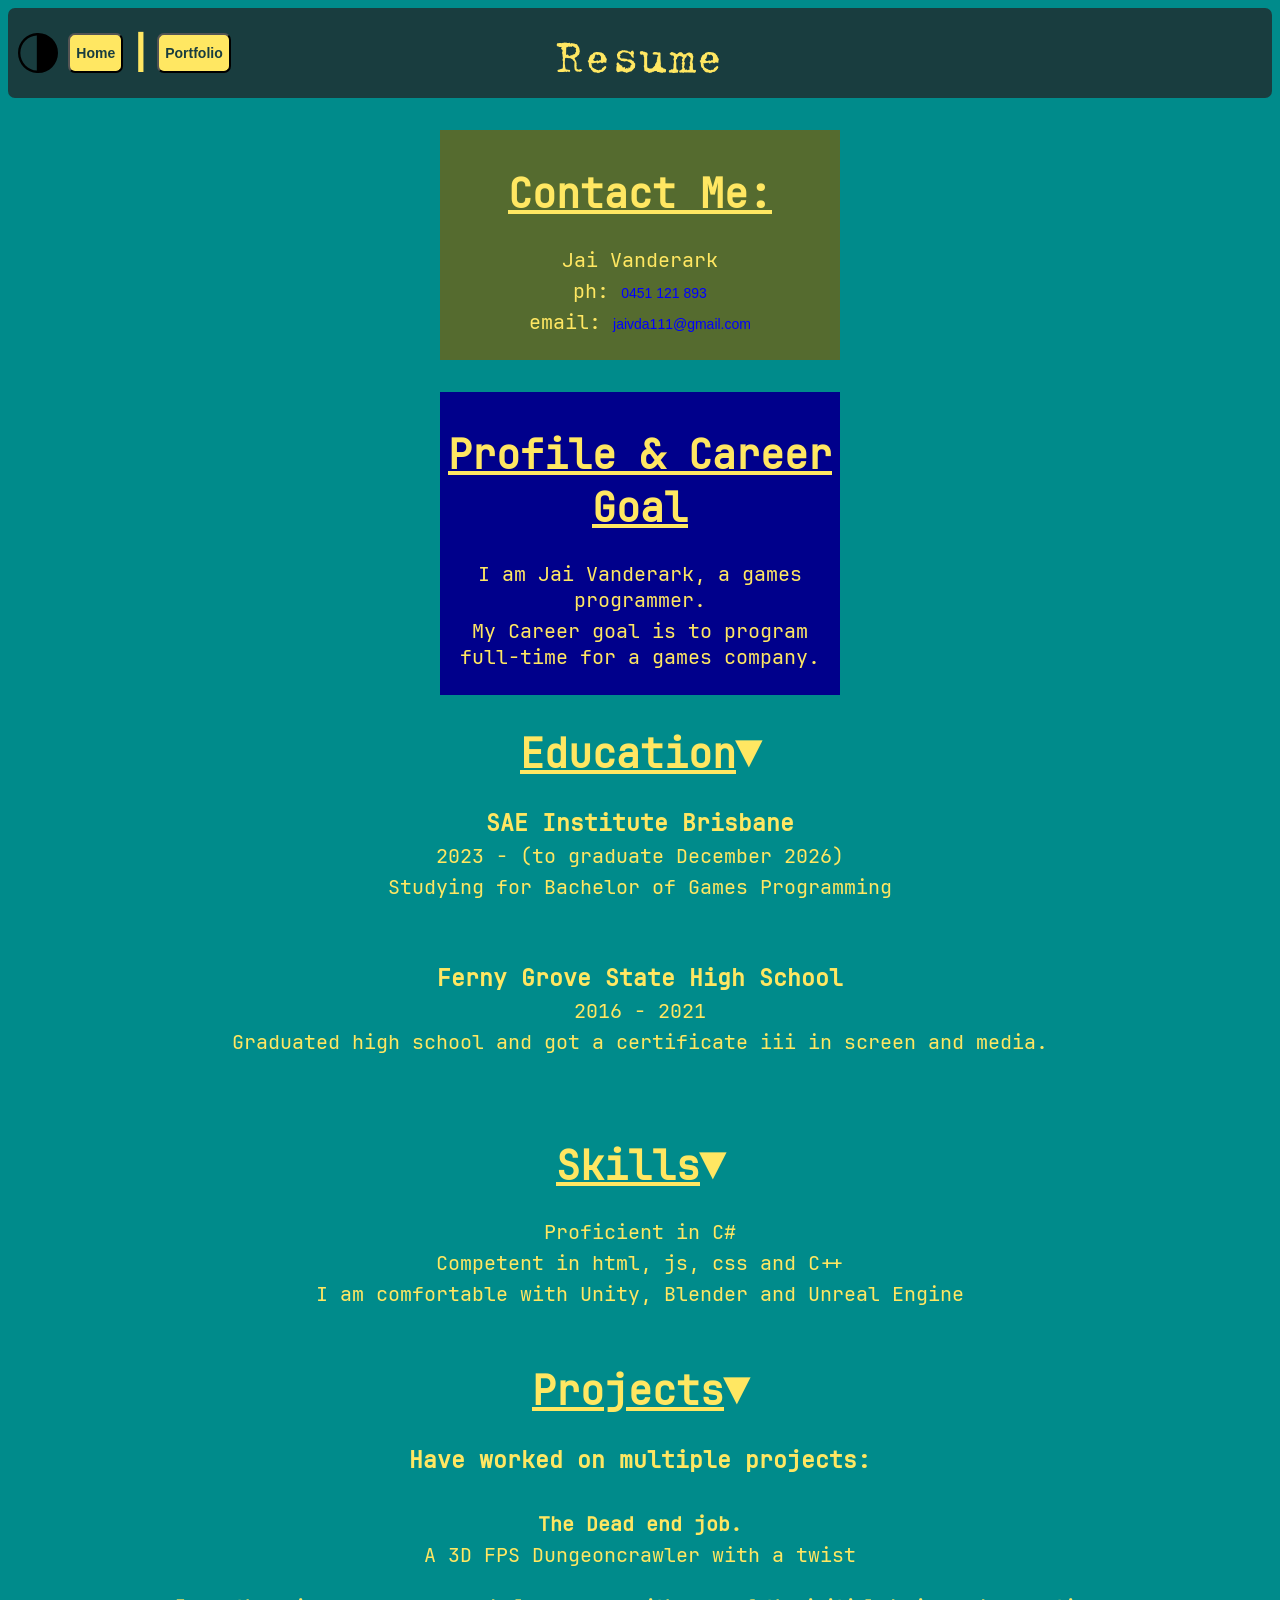
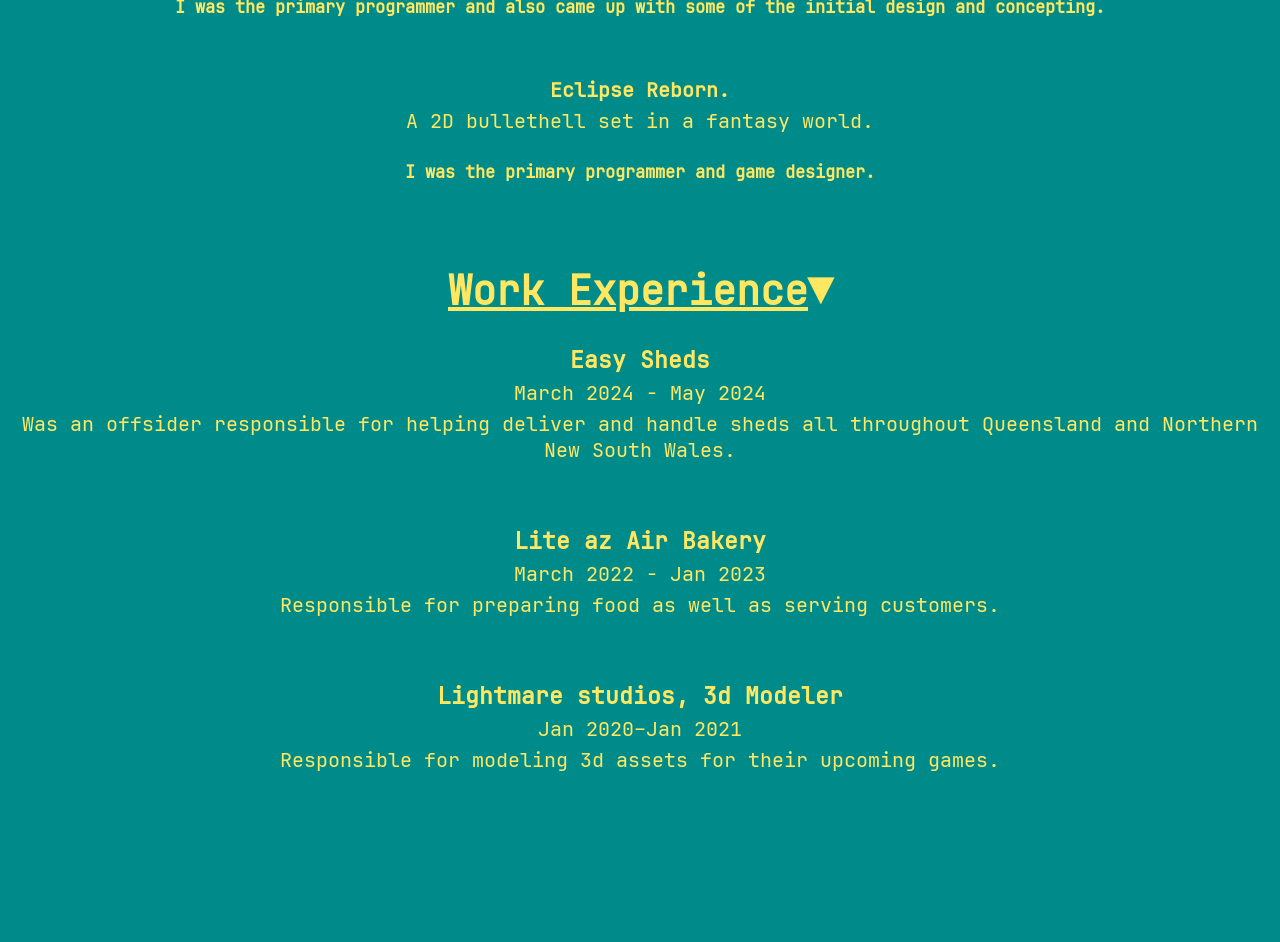
<file: Resume.html>
<!DOCTYPE html>
<html lang="en">
<head>
    <meta charset="UTF-8">
    <title>Resume</title>
    <link rel="stylesheet" href="styles.css">
    <link rel="icon" type="image/png" href="./graphics/ICO.png?">
</head>
<body class="centerText gold">
<header class="topPanel">
    <img src="graphics/contrast-icon.svg" onclick="switchContrast(this)" class="ns rotbut" alt="contrast"></img>
    <button class="button" type="button" onclick="takeToPage('index')">Home</button>
    <h1>|</h1>
    <button class="button" type="button" onclick="takeToPage('Portfolio')">Portfolio</button>


    <h1 class="topText">Resume</h1>
</header>
<div class="contactBlock">
    <h1 style="text-decoration: underline" >Contact Me:</h1>
    <p>Jai Vanderark</p>
    <p>ph: <span onclick="callPhone('0426 131 125')" class="us link">0451 121 893</span></p>
    <p>email: <span onclick="openEmail('jaivda111@gmail.com')" class="us link">jaivda111@gmail.com</span></p>
</div>

<div style="background-color:darkblue" class="contactBlock">
    <h1 style="text-decoration: underline" >Profile & Career Goal</h1>
    <p>I am Jai Vanderark, a games programmer.</p>
    <p>My Career goal is to program full-time for a games company.</p>
</div>

<h1 class="ns" onclick="collapse(this, 'c1')"><span class="u">Education</span><span class="ar">▼</span></h1>
<div id="c1">
    <h3>SAE Institute Brisbane</h3>
    <p>2023 - (to graduate December 2026)</p>
    <p>Studying for Bachelor of Games Programming</p>
    <br>
    <br>
    <h3>Ferny Grove State High School</h3>
    <p>2016 - 2021</p>
    <p>Graduated high school and got a certificate iii in screen and media.</p>
    <br>
    <br>
</div>



<h1 class="ns" onclick="collapse(this, 'c3')"><span class="u">Skills</span><span class="ar">▼</span></h1>
<div id="c3">
    <p>Proficient in C#</p>
    <p>Competent in html, js, css and C++</p>
    <p>I am comfortable with Unity, Blender and Unreal Engine</p>
</div>
<br>
<h1 class="ns" onclick="collapse(this, 'c4')"><span class="u">Projects</span><span class="ar">▼</span></h1>
<div id="c4">
    <h3>Have worked on multiple projects:</h3>
    <br>
    <h4>The Dead end job.</h4>
    <p>A 3D FPS Dungeoncrawler with a twist</p>
    <h5>I was the primary programmer and also came up with some of the initial design and concepting.</h5>
    <br>
    <h4>Eclipse Reborn.</h4>
    <p>A 2D bullethell set in a fantasy world.</p>
    <h5>I was the primary programmer and game designer.</h5>
</div>
<br>
<h1 class="ns" onclick="collapse(this, 'c2')"><span class="u">Work Experience</span><span class="ar">▼</span></h1>
<div class="panel" id="c2">
    <h3>Easy Sheds</h3>
    <p>March 2024 - May 2024</p>
    <p>Was an offsider responsible for helping deliver and handle sheds all throughout Queensland and Northern New
        South Wales.</p>
    <br>
    <br>
    <h3>Lite az Air Bakery</h3>
    <p>March 2022 - Jan 2023</p>
    <p>Responsible for preparing food as well as serving customers.</p>
    <br>
    <br>
    <h3>Lightmare studios, 3d Modeler</h3>
    <p>Jan 2020–Jan 2021</p>
    <p>Responsible for modeling 3d assets for their upcoming games.</p>
    <br>
    <br>


</div>

<br>
<br>
<br>
<br>

</body>
<script src="script.js"></script>
</html>
</file>
<file: styles.css>
@import url('https://fonts.googleapis.com/css2?family=JetBrains+Mono:wght@400&display=swap');

:root {
    --backCol: #193d3f;
    --primCol: #ffe762;
}

@font-face {
    font-family: "LainTitle";
    src: url("./fonts/LainTitle.otf") format("opentype");
    font-weight: normal;
    font-style: normal;
}

@font-face {
    font-family: "LainText";
    src: url("./fonts/LainText.ttf") format("truetype");
    font-weight: normal;
    font-style: normal;
}

.centerText {
    text-align: center;
    user-select: none;
}

.center {
    display: flex;
    justify-content: center;
    align-items: center;
}

.gold {
    transition: color ease-in-out 0.5s;
    color: var(--primCol);
}

.topText {
    position: absolute;
    left: 50%;
    transform: translateX(-50%);
    font: normal 50px "LainTitle";
}

.topPanel {
    border-radius: 7px;

    margin-bottom: 20px;

    padding-top: 5px;
    padding-bottom: 5px;
    padding-left: 5px;
    padding-right: 5px;


    display: flex;
    align-items: center;
    justify-content: stretch;
    height: 80px;

    background-color: var(--backCol);
    color: var(--primCol);
    font-style: normal;


    transition: background-color ease-in-out 0.5s;
}

@font-face {
    font-family: 'JetBrains Mono Full';
    src: url('./fonts/JetBrainsMono-Regular.woff2') format('woff2');
    font-weight: normal;
    font-style: normal;
}

body {
    transition: background-color ease-in-out 0.5s;
    background-color: darkcyan;

    font-family: 'JetBrains Mono Full', "Noto Sans Runic";
    font-size: 20px;
    font-weight: normal;
}

.button {
    border-radius: 7px;
    color: var(--backCol);
    background-color: var(--primCol);
    font: bold 14px "Roboto", sans-serif;

    margin-left: 5px;
    margin-right: 5px;
    height: 50%;
    box-sizing: border-box;
}

.button:hover {
    color: white;
    background-color: darkgoldenrod;


    transition: background-color, color ease-in-out 0.5s;
}

/*p:hover{*/
/*    color: white;*/
/*    transition: color ease-in-out 0.5s;*/
/*}*/

.bottomPanel {
    border-radius: 7px;

    margin-bottom: 20px;

    padding: 5px;


    display: flex;
    align-items: center;
    justify-content: center;
    height: 30px;

    background-color: var(--backCol);
    color: var(--primCol);
    font-style: normal;

    transition: color, background-color ease-in-out 0.5s;
}

.u {
    text-decoration: underline;
}

.bigText {
    font-size: 50px;
}

.ns {
    user-select: none;
}

.us {
    user-select: all;
}

.panel {
    text-spacing: none;
}

h3,
h4,
p {
    margin: 5px;
    user-select: none;

    transition: color ease-in-out 0.5s;
}

.link {
    font: 14px "sans-serif", sans-serif;
    display: inline-block;
    transition: transform 0.1s ease-in-out;

    color: blue;
}

.link:hover {
    font: bold 14px "sans-serif", sans-serif;
    cursor: pointer;
    transform: scale(1.1);
}

.rotbut {
    height: 40px;
    transition: 0.5s ease-in-out;
}

.rotbut.rotate {
    transform: rotate(180deg);
}


body.alt-mode {
    color: black;
    background-color: white;
}

body.alt-mode p:hover {
    color: #262626;
}

body.alt-mode p,
body.alt-mode h1 {
    color: black;
}

body.alt-mode header,
body.alt-mode footer {
    background-color: lightgray;
}

body.alt-mode button {
    background-color: darkgrey;
    color: black;
}

.stickBot {
    position: fixed;
    bottom: 0;
    left: 0;
    width: 100%;
}

img {
    margin: 5px;
}

.glow {
    transition: box-shadow 0.2s ease-in-out;
}

.glow:hover {
    box-shadow: 0px 5px 25px yellow;
    box-shadow-blur: 5px;
}


.overlay {
    position: absolute;
    inset: 0;
    opacity: 0;
    transition: .5s ease;
    background-color: black;

    text-align: center;
    justify-content: center;
    display: flex;
    align-items: center;

    border-radius: 25%;
}

.pfp {
    border-radius: 25%;
    position: relative;
    left: calc(50% - 125px);
    width: 250px;
    overflow: hidden;

    transition: .5s ease;
}

.pfp:hover .overlay {
    opacity: 0.97;
    mask-clip: content-box;
}

.pfp:hover {
    border-radius: 50%;
}

.pfp:hover .pfpImage {
    filter: brightness(200%);
}

.pfpImage {
    border-radius: 25%;
    display: block;
    width: 100%;
    height: auto;
    margin: 0;

    transition: .5s ease;
}

.overlay p {
    text-transform: uppercase;
    margin: 0;
    font: bold 50px "Roboto", sans-serif;

    background: url("./graphics/PFP_Lain.png") no-repeat center / cover;

    -webkit-background-clip: text;
    background-clip: text;
    -webkit-text-fill-color: transparent;
    color: transparent;
}

.clickable:hover {
    cursor: pointer;
}

.itchButton {
    background-color: #fa5c5c;
    font-size: 30px;
}

.itchButton:hover {
    cursor: pointer;
    scale: 1.1;
}

.itchButton img {
    width: 15%;
}

.itchButton span {
    display: flex;
    justify-content: center;
    align-items: center;

    height: 75px;
    width: 300px;
}

wa-carousel {
    max-width: 600px;
    margin: 2rem auto;
    --aspect-ratio: 16/9;
    margin-bottom: 5px;
    margin-top: 0;
}

wa-carousel-item img {
    width: 100%;
    height: 100%;
    object-fit: cover;

    transition: 0.2s ease-in-out;
}

wa-carousel-item img:hover {
    position: absolute;
    top: 0;
    left: 0;
    z-index: 100;

    scale: 1.2;

/ / want to switch out src to current source name + "HD"
}

.itchGame {
    color: gold;
    border-radius: 10px;
    background-color: darkblue;
    padding: 10px;

    text-decoration: underline;

    max-width: 620px;
    width: 100%;
    margin: 20px auto;

}

.musicPlayerTop {
    background-color: dimgray;

    position: absolute;
    left: 20%;
    top: 20%;

    min-height: 40px;

    width: 300px;
    height: 40px;

    z-index: 9999;
}

.musicPlayer {
    background-color: lightgray;

    width: 300px;
    height: 400px;
}

.musicPlayer img {
    width: 280px;
}

.contactBlock {
    background-color: darkolivegreen;
    max-width: 400px;
    margin: 2rem auto;
    padding-top: 10px;
    padding-bottom: 20px;
}

.interest {
    width: 750px;
    background: darkolivegreen;
    padding: 50px 20px;
}

button{
    font-size: 30px;
    background-color: darkseagreen;
}

button:hover {
    cursor: pointer;
    scale: 1.1;
    color: #ffe762;
}

.trailerVideo{
    display: none;

    width: 900px;

    position: absolute;
    z-index: 99;
    translate: -50%;
}

.cover{
    position: absolute;
    background-color: #161616b3;
    width: 100vw;
    height: 200vh;
    left: 0;
    top: 0;
    z-index: 98;

    overflow: hidden;

    display: none;
}

html, body {
    max-width: 100%;
    overflow-x: hidden;
}
</file>
